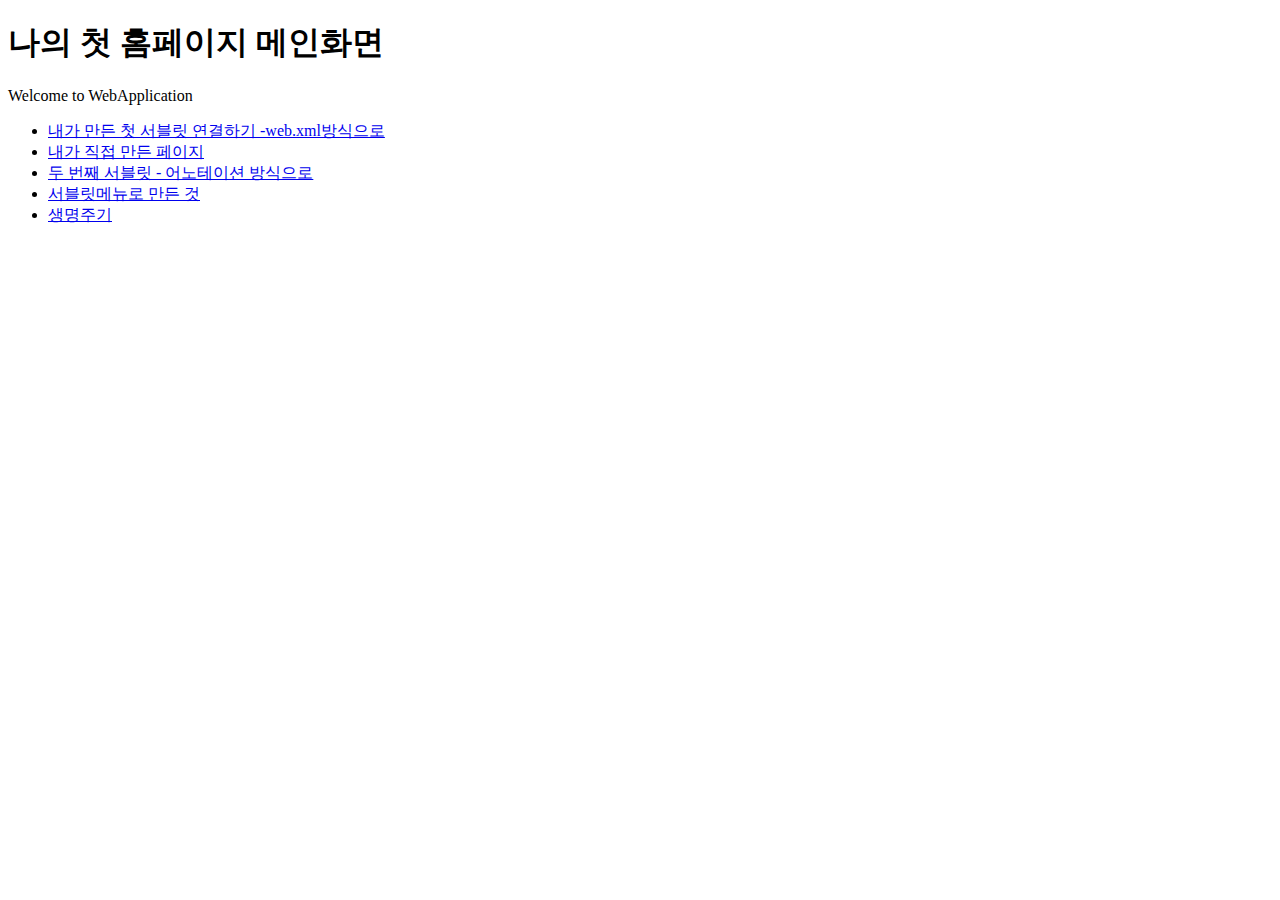
<file: 01_basicservlet/web/index.html>
<!DOCTYPE html>
<html>
<head>
<meta charset="UTF-8">
<title>나의 첫 프로젝트</title>
</head>

<body>

	<h1>나의 첫 홈페이지 메인화면</h1>
	<p>Welcome to WebApplication</p>
	
		<!-- 
			서블릿을 만들어서 서버에 기능을 추가해보자 
			서블릿 클래스를 url주소와 연결하는 방법은 2가지
			1. web.xml에서 직접 등록하는 방법
			2. @(annotation)을 이용하는 방법 
				@WebServlet("매핑주소")를 이용한다 -> 서블릿 클래스의 선언부 위에 작성
		-->
	
	<ul>
		<li><a href="first.do">내가 만든 첫 서블릿 연결하기 -web.xml방식으로 </a></li>
		<li><a href="mypage.do">내가 직접 만든 페이지</a></li>
		<li><a href="anno.do">두 번째 서블릿 - 어노테이션 방식으로</a></li>
		<li><a href="newservlet.do">서블릿메뉴로 만든 것</a></li>
		<li><a href="life.do">생명주기</a></li>
	</ul>
	
</body>
</html>
</file>
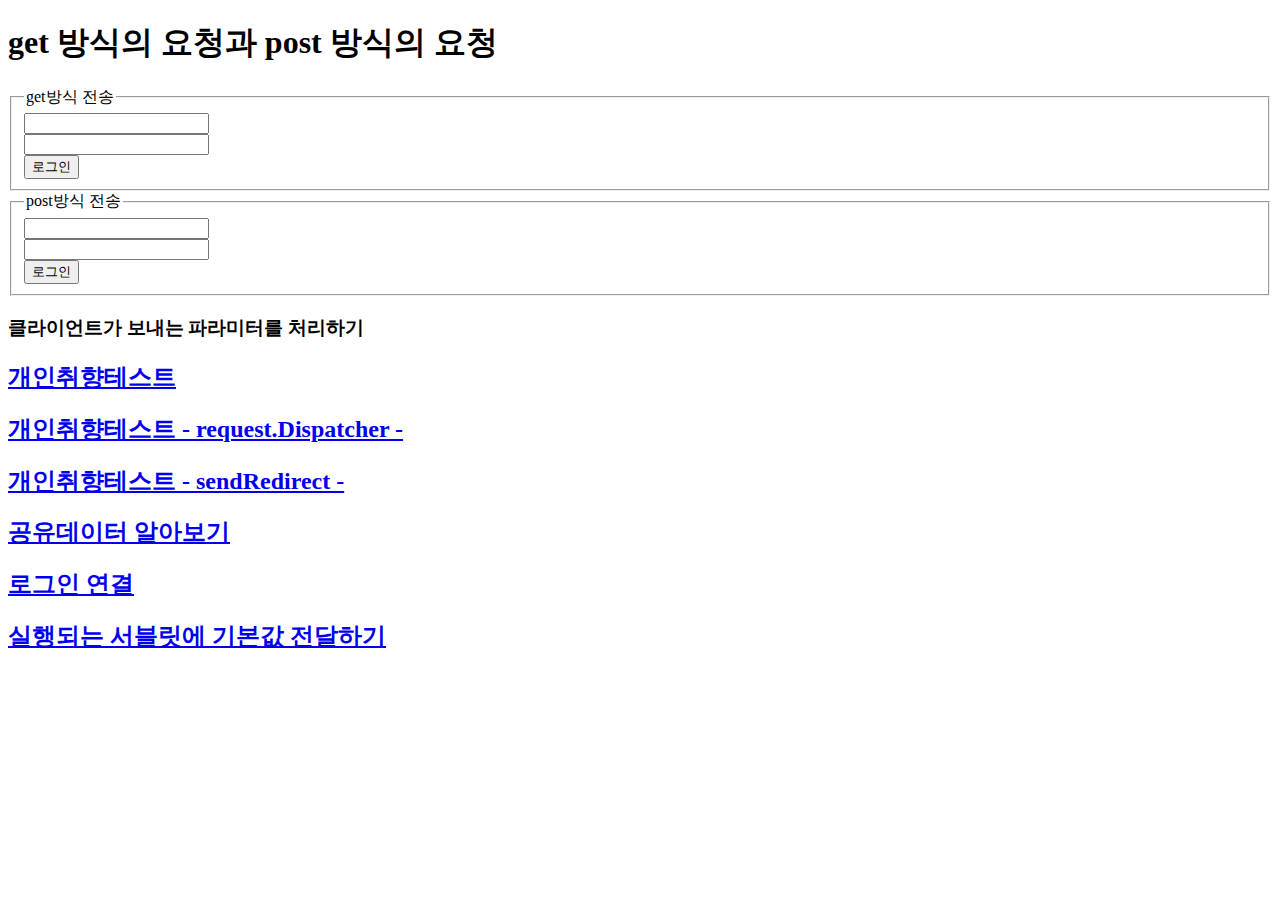
<file: 02_servletdata/web/index.html>
<!DOCTYPE html>
<html>
<head>
<meta charset="UTF-8">
<title>Insert title here</title>
</head>

<body>

	<h1>get 방식의 요청과 post 방식의 요청</h1>
	
	<fieldset>
	
		<legend>get방식 전송</legend>
		
		<form action="login.do" method="get"> <!-- action속성은 url주소(요청주소 = 서버에서 지정한 mapping주소) 작성-->
		
			<input type="text" name="userId" id="userId"><br> <!-- name과 id 반드시 작성 -->
			<input type="password" name="pw" id="pw"><br>
			<input type="submit" value="로그인">
			
		</form>
		
	</fieldset>
	
	
	<fieldset>
	
		<legend>post방식 전송</legend>
		
		<form action="login.do" method="post">
		
			<input type="text" name="userId" id="userId"><br> <!-- name과 id 반드시 작성 -->
			<input type="password" name="pw" id="pw"><br>
			<input type="submit" value="로그인">
			
		</form>
		
	</fieldset>
	
	
	
	
	<h3>클라이언트가 보내는 파라미터를 처리하기</h3>
	
	<!-- <h2><a href = "views/testPerson.html">개인 취향 테스트</a></h2> --> 
	<!-- views의 root폴더인 web폴더안에서 views폴더를 찾고 그 안에서 testPerson.html 파일을 찾는다  --> 
	<!-- http://localhost:8080/02_servletdata/view/testPerson.html -->
	<!-- 상대경로 ( 만들어놓은 프로젝트 안에서 페이지를 변경하고 싶을 때 ) -->
	
	
	
	<!-- <h2><a href = "/02_servletdata/views/testPerson.html">개인 취향 테스트</a></h2> -->
	<!-- http://localhost:8080/view/testPerson.html -->
	<!-- 절대경로 -->
	
	<h2><a href="views/testPerson.html">개인취향테스트</a></h2>
	
	<h2><a href="views/testPerson2.html">개인취향테스트 - request.Dispatcher -</a></h2>
	
	<h2><a href="views/testPerson3.html">개인취향테스트 - sendRedirect -</a></h2>
	
	
	
	
	<!-- 0422 -->
	<h2><a href="share.do">공유데이터 알아보기</a></h2>
	
	<h2><a href="views/login.html">로그인 연결</a></h2>
	
	<h2><a href="initparam.do">실행되는 서블릿에 기본값 전달하기</a></h2>
	
	
</body>
</html>
</file>
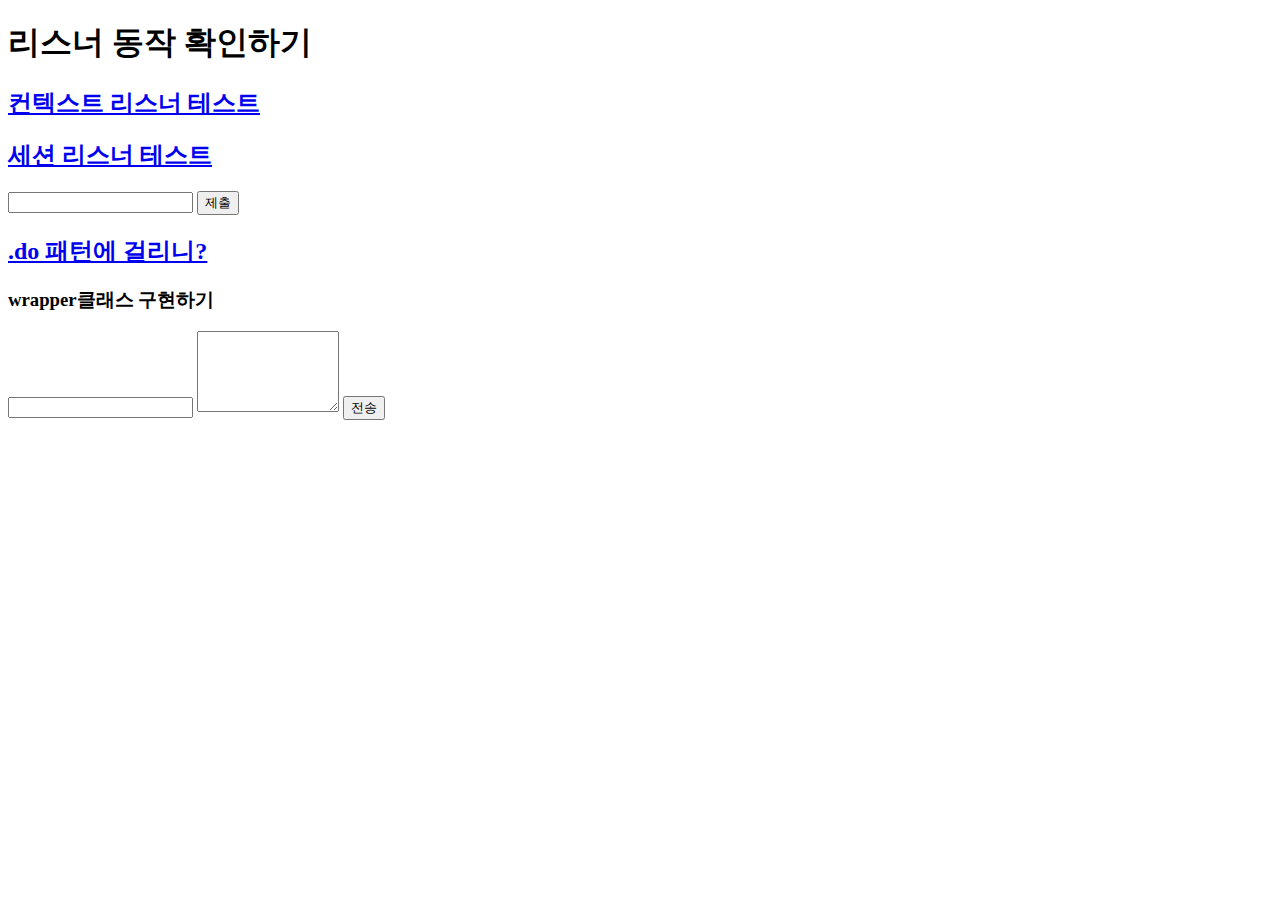
<file: 03_listener_filter/web/index.html>
<!DOCTYPE html>
<html>
<head>
<meta charset="UTF-8">
<title>Insert title here</title>
</head>

<body>

	<h1>리스너 동작 확인하기</h1>
	
	<h2><a href="contexttest.do">컨텍스트 리스너 테스트 </a></h2>
	
	<h2><a href="sessiontest.do">세션 리스너 테스트 </a></h2>
	
	<form action="filtertest.do" method="post">
		<input type="text" name="data">
		<input type="submit" value="제출">
	</form>
	
	
	
	<!-- 0423 -->
	<h2><a href="filtertest">.do 패턴에 걸리니?</a></h2>
	
	<h3>wrapper클래스 구현하기</h3>
	<form action="wrapper.do" method="post">
		<input type="text" name="msg">
		<textarea name="info" rows="5" cols="15"></textarea>
		<input type="submit" value="전송">
	</form>
	
	
</body>
</html>
</file>
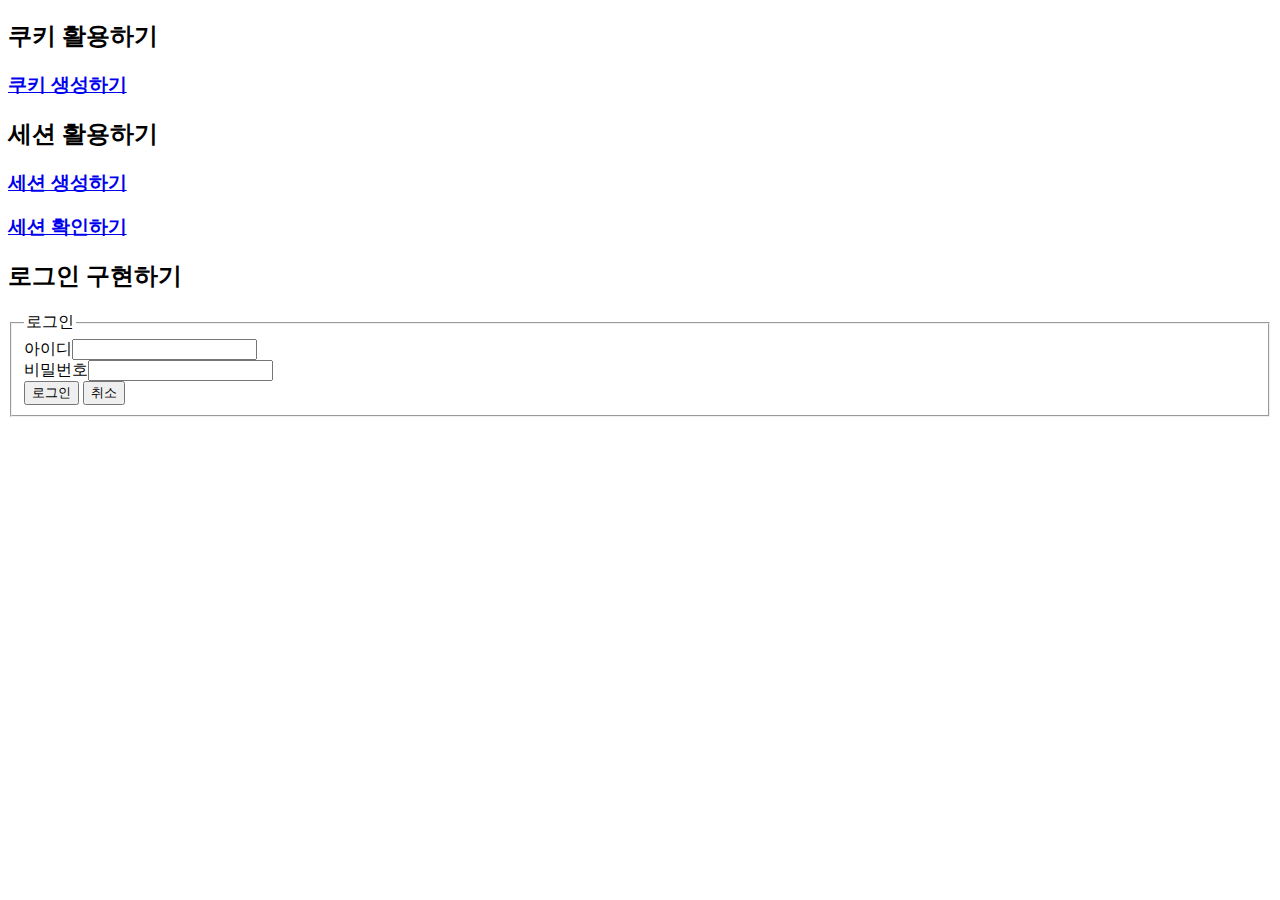
<file: 04_session_cookie/web/index.html>
<!DOCTYPE html>
<html>
<head>
<meta charset="UTF-8">
<title>Insert title here</title>
</head>

<body>

	<h2>쿠키 활용하기</h2>
	
	<h3><a href="cookietest.do">쿠키 생성하기</a></h3>
	
	
	
	
	<h2>세션 활용하기</h2>
	
	<h3><a href="sessiontest.do">세션 생성하기</a></h3>
	
	<h3><a href="checksession.do">세션 확인하기</a></h3>
	
	
	
	
	<h2>로그인 구현하기</h2>
	
	<fieldset>
		<legend>로그인</legend>
		<form action="user/login" method="post">
			아이디<input type="text" name="userId"><br>
			비밀번호<input type="password" name="pw"><br>
			<input type="submit" value="로그인">
			<input type="reset" value="취소">
		</form>
	</fieldset>
	
</body>
</html>
</file>
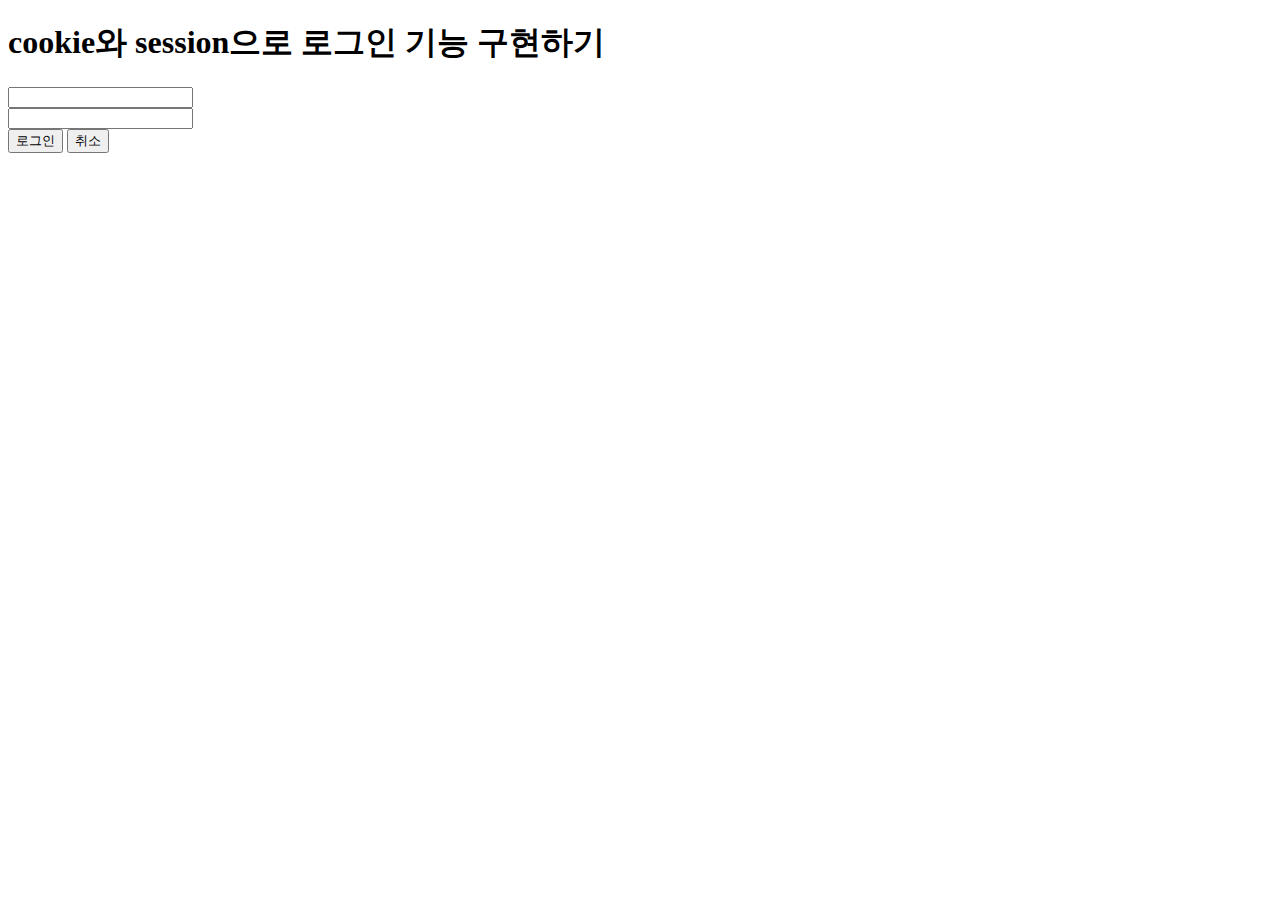
<file: yj_loginwork/web/index.html>
<!DOCTYPE html>
<html>
<head>
<meta charset="UTF-8">
<title>Insert title here</title>
</head>

<body>
	<h1>cookie와 session으로 로그인 기능 구현하기</h1>
	<form action="login.do" method ="post">
		<input type="text" name="userId"><br>
		<input type="password" name="pw"><br>
		<input type="submit" value="로그인">
		<input type="reset" value="취소">
	</form>
</body>
</html>
</file>
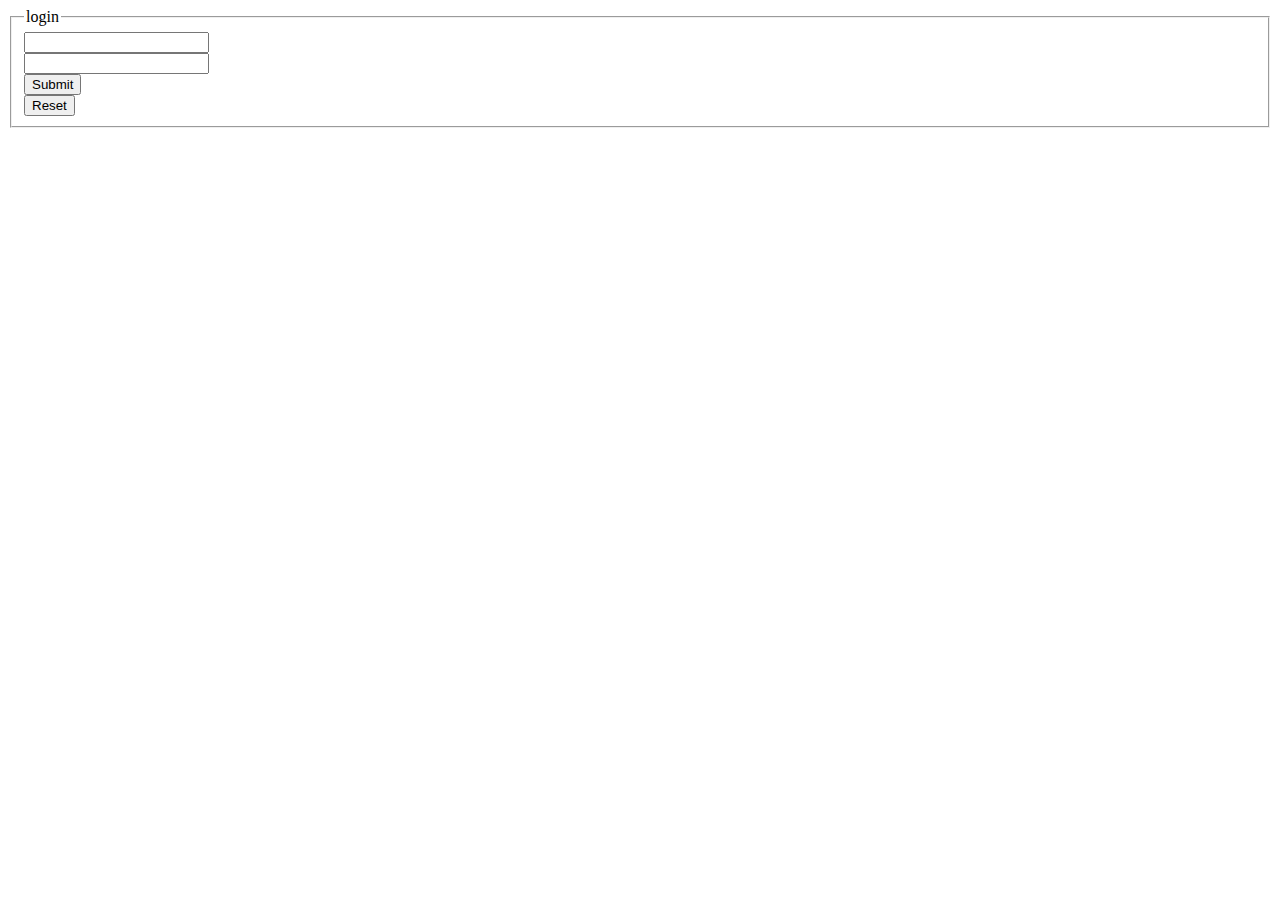
<file: 02_servletdata/web/views/login.html>
<!DOCTYPE html>
<html>
<head>
<meta charset="UTF-8">
<title>Insert title here</title>
</head>

<body>

	<fieldset>
		<legend>login</legend>
		<form action="/02_servletdata/logincheck.do" method="post">
			<input type="text" name="userId"><br>
			<input type="password" name="password"><br>
			<input type="submit" name="로그인"><br>
			<input type="reset" name="취소">
		</form>
	</fieldset>

</body>
</html>
</file>
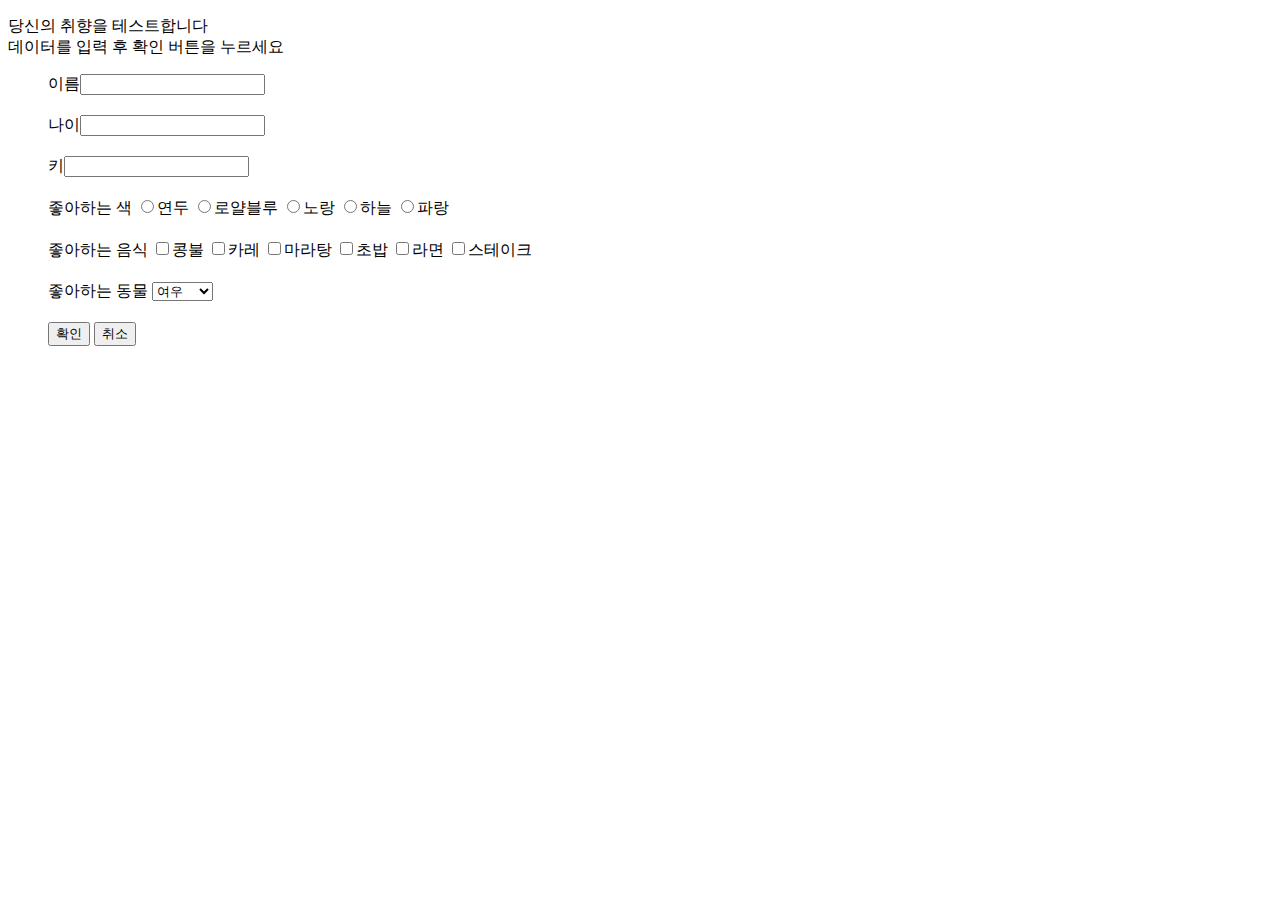
<file: 02_servletdata/web/views/testPerson.html>
<!DOCTYPE html>
<html>
<head>
<meta charset="UTF-8">
<title>취향 테스트</title>
<style>
	ul{
		list-style-type:none;
	}
	ul>li{
		margin-bottom:20px;
	}
</style>
</head>

<body>

	<p>
		당신의 취향을 테스트합니다<br>
		데이터를 입력 후 확인 버튼을 누르세요 
	</p>
	
	<!-- <form action="testPerson.do" method="post"> --> <!-- 상대경로로 작성 -->
	<!-- http://localhost:8080/02_servletdata/views/testPerson.html 경로로 들어간다 -->
	
	<form action="/02_servletdata/testperson.do" method="post"> <!-- 절대경로로 작성하도록 하자 ( 틀어짐 없게끔 )  -->
	<!-- http://localhost:8080/02_servletdata/testperson.do -->	
		
		<ul>
			<li>이름<input type="text" name="name"></li>
			<li>나이<input type="text" name="age"></li>
			<li>키<input type="text" name="height"></li>
			<li>
				좋아하는 색
				<label><input type="radio" name="color" value="lightgreen">연두</label>
				<label><input type="radio" name="color" value="royalblue">로얄블루</label>
				<label><input type="radio" name="color" value="yellow">노랑</label>
				<label><input type="radio" name="color" value="skyblue">하늘</label>
				<label><input type="radio" name="color" value="blue">파랑</label>
			</li>
			<li>
				좋아하는 음식
				<label><input type="checkbox" name="foods" value="콩불">콩불</label>
				<label><input type="checkbox" name="foods" value="카레">카레</label>
				<label><input type="checkbox" name="foods" value="마라탕">마라탕</label>
				<label><input type="checkbox" name="foods" value="초밥">초밥</label>
				<label><input type="checkbox" name="foods" value="라면">라면</label>
				<label><input type="checkbox" name="foods" value="스테이크">스테이크</label>
			</li>
			<li>
				좋아하는 동물 
				<select name="animal">
					<option value="여우">여우</option>
					<option value="고양이">고양이</option>
					<option value="강아지">강아지</option>
					<option value="낙타">낙타</option>
				</select>
			</li>
			<li>
				<input type="submit" value="확인">
				<input type="reset" value="취소">
			</li>
		</ul>	
		
	</form>
</body>
</html>
</file>
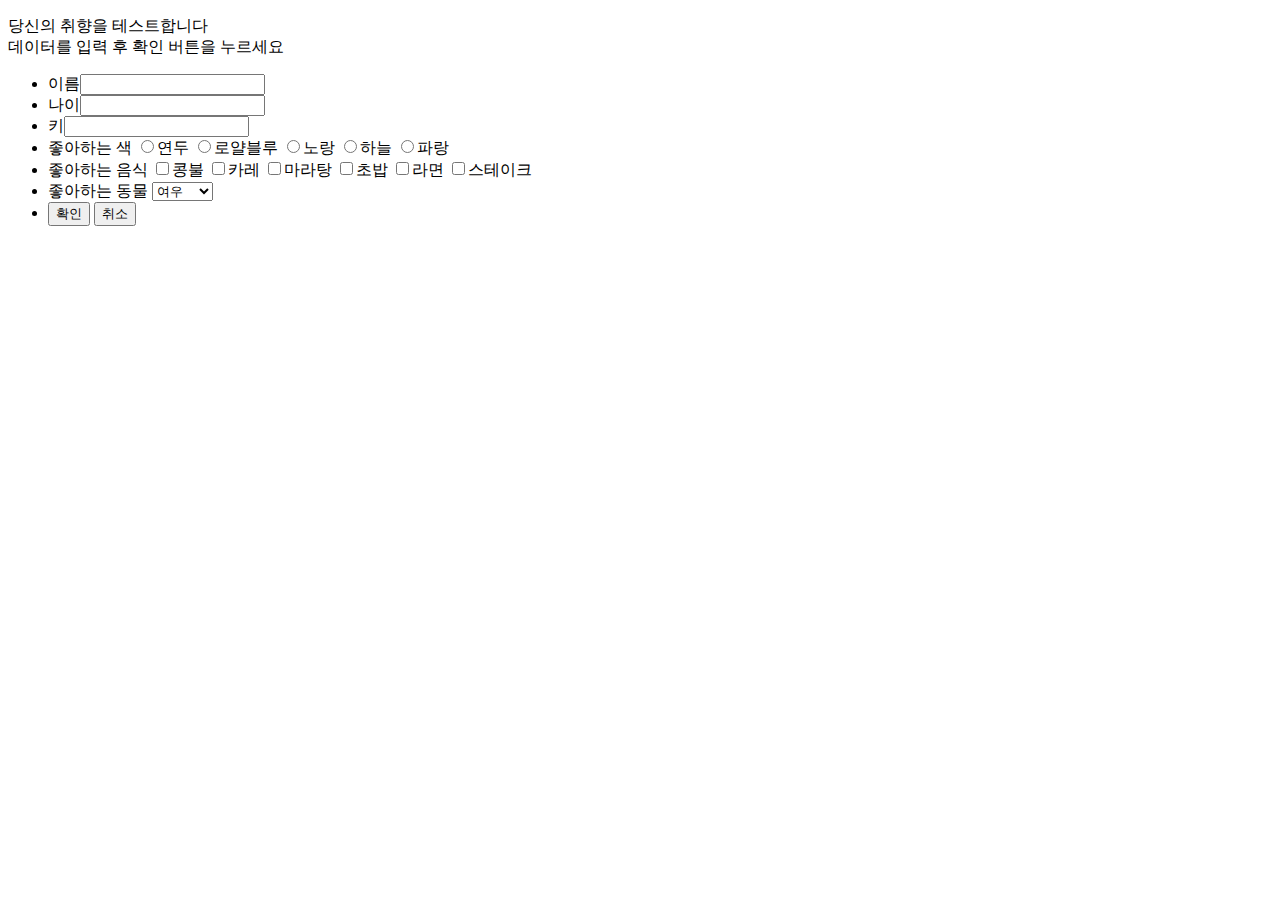
<file: 02_servletdata/web/views/testPerson2.html>
<!DOCTYPE html>
<html>
<head>
<meta charset="UTF-8">
<title>Insert title here</title>
</head>
<body>

	<p>
		당신의 취향을 테스트합니다<br>
		데이터를 입력 후 확인 버튼을 누르세요 
	</p>
	
	
	<form action="/02_servletdata/pagemove.do" method="post"> 
	
		<ul>
			<li>이름<input type="text" name="name"></li>
			<li>나이<input type="text" name="age"></li>
			<li>키<input type="text" name="height"></li>
			<li>
				좋아하는 색
				<label><input type="radio" name="color" value="lightgreen">연두</label>
				<label><input type="radio" name="color" value="royalblue">로얄블루</label>
				<label><input type="radio" name="color" value="yellow">노랑</label>
				<label><input type="radio" name="color" value="skyblue">하늘</label>
				<label><input type="radio" name="color" value="blue">파랑</label>
			</li>
			<li>
				좋아하는 음식
				<label><input type="checkbox" name="foods" value="콩불">콩불</label>
				<label><input type="checkbox" name="foods" value="카레">카레</label>
				<label><input type="checkbox" name="foods" value="마라탕">마라탕</label>
				<label><input type="checkbox" name="foods" value="초밥">초밥</label>
				<label><input type="checkbox" name="foods" value="라면">라면</label>
				<label><input type="checkbox" name="foods" value="스테이크">스테이크</label>
			</li>
			<li>
				좋아하는 동물 
				<select name="animal">
					<option value="여우">여우</option>
					<option value="고양이">고양이</option>
					<option value="강아지">강아지</option>
					<option value="낙타">낙타</option>
				</select>
			</li>
			<li>
				<input type="submit" value="확인">
				<input type="reset" value="취소">
			</li>
		</ul>	
		
	</form>
</body>
</html>
</file>
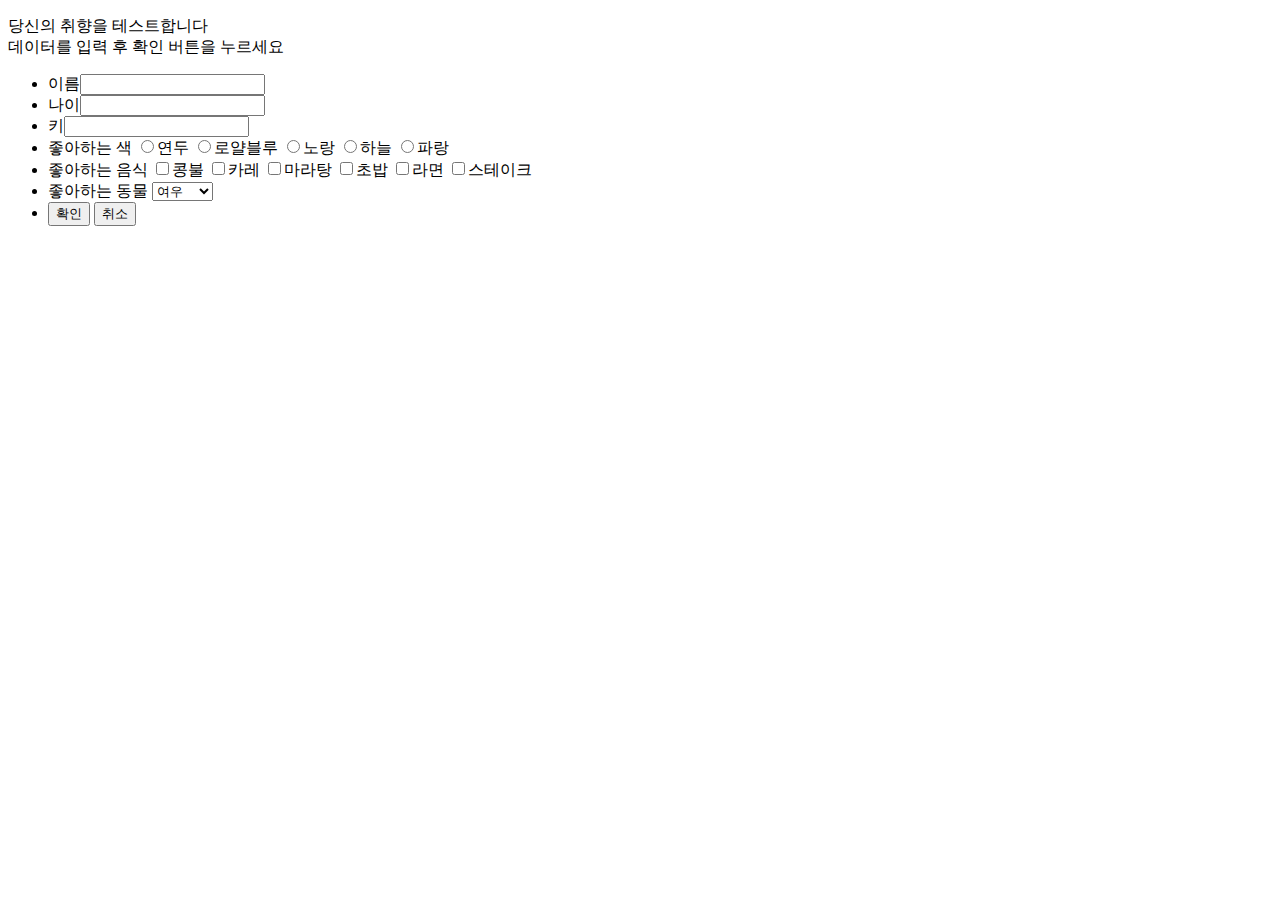
<file: 02_servletdata/web/views/testPerson3.html>
<!DOCTYPE html>
<html>
<head>
<meta charset="UTF-8">
<title>Insert title here</title>
</head>
<body>
	<p>
		당신의 취향을 테스트합니다<br>
		데이터를 입력 후 확인 버튼을 누르세요 
	</p>
	
	
	<form action="/02_servletdata/sendredirect.do" method="post"> <!-- 절대경로로 작성하도록 하자 ( 틀어짐 없게끔 )  -->
	
		<ul>
			<li>이름<input type="text" name="name"></li>
			<li>나이<input type="text" name="age"></li>
			<li>키<input type="text" name="height"></li>
			<li>
				좋아하는 색
				<label><input type="radio" name="color" value="lightgreen">연두</label>
				<label><input type="radio" name="color" value="royalblue">로얄블루</label>
				<label><input type="radio" name="color" value="yellow">노랑</label>
				<label><input type="radio" name="color" value="skyblue">하늘</label>
				<label><input type="radio" name="color" value="blue">파랑</label>
			</li>
			<li>
				좋아하는 음식
				<label><input type="checkbox" name="foods" value="콩불">콩불</label>
				<label><input type="checkbox" name="foods" value="카레">카레</label>
				<label><input type="checkbox" name="foods" value="마라탕">마라탕</label>
				<label><input type="checkbox" name="foods" value="초밥">초밥</label>
				<label><input type="checkbox" name="foods" value="라면">라면</label>
				<label><input type="checkbox" name="foods" value="스테이크">스테이크</label>
			</li>
			<li>
				좋아하는 동물 
				<select name="animal">
					<option value="여우">여우</option>
					<option value="고양이">고양이</option>
					<option value="강아지">강아지</option>
					<option value="낙타">낙타</option>
				</select>
			</li>
			<li>
				<input type="submit" value="확인">
				<input type="reset" value="취소">
			</li>
		</ul>	
		
	</form>
</body>
</html>
</file>
